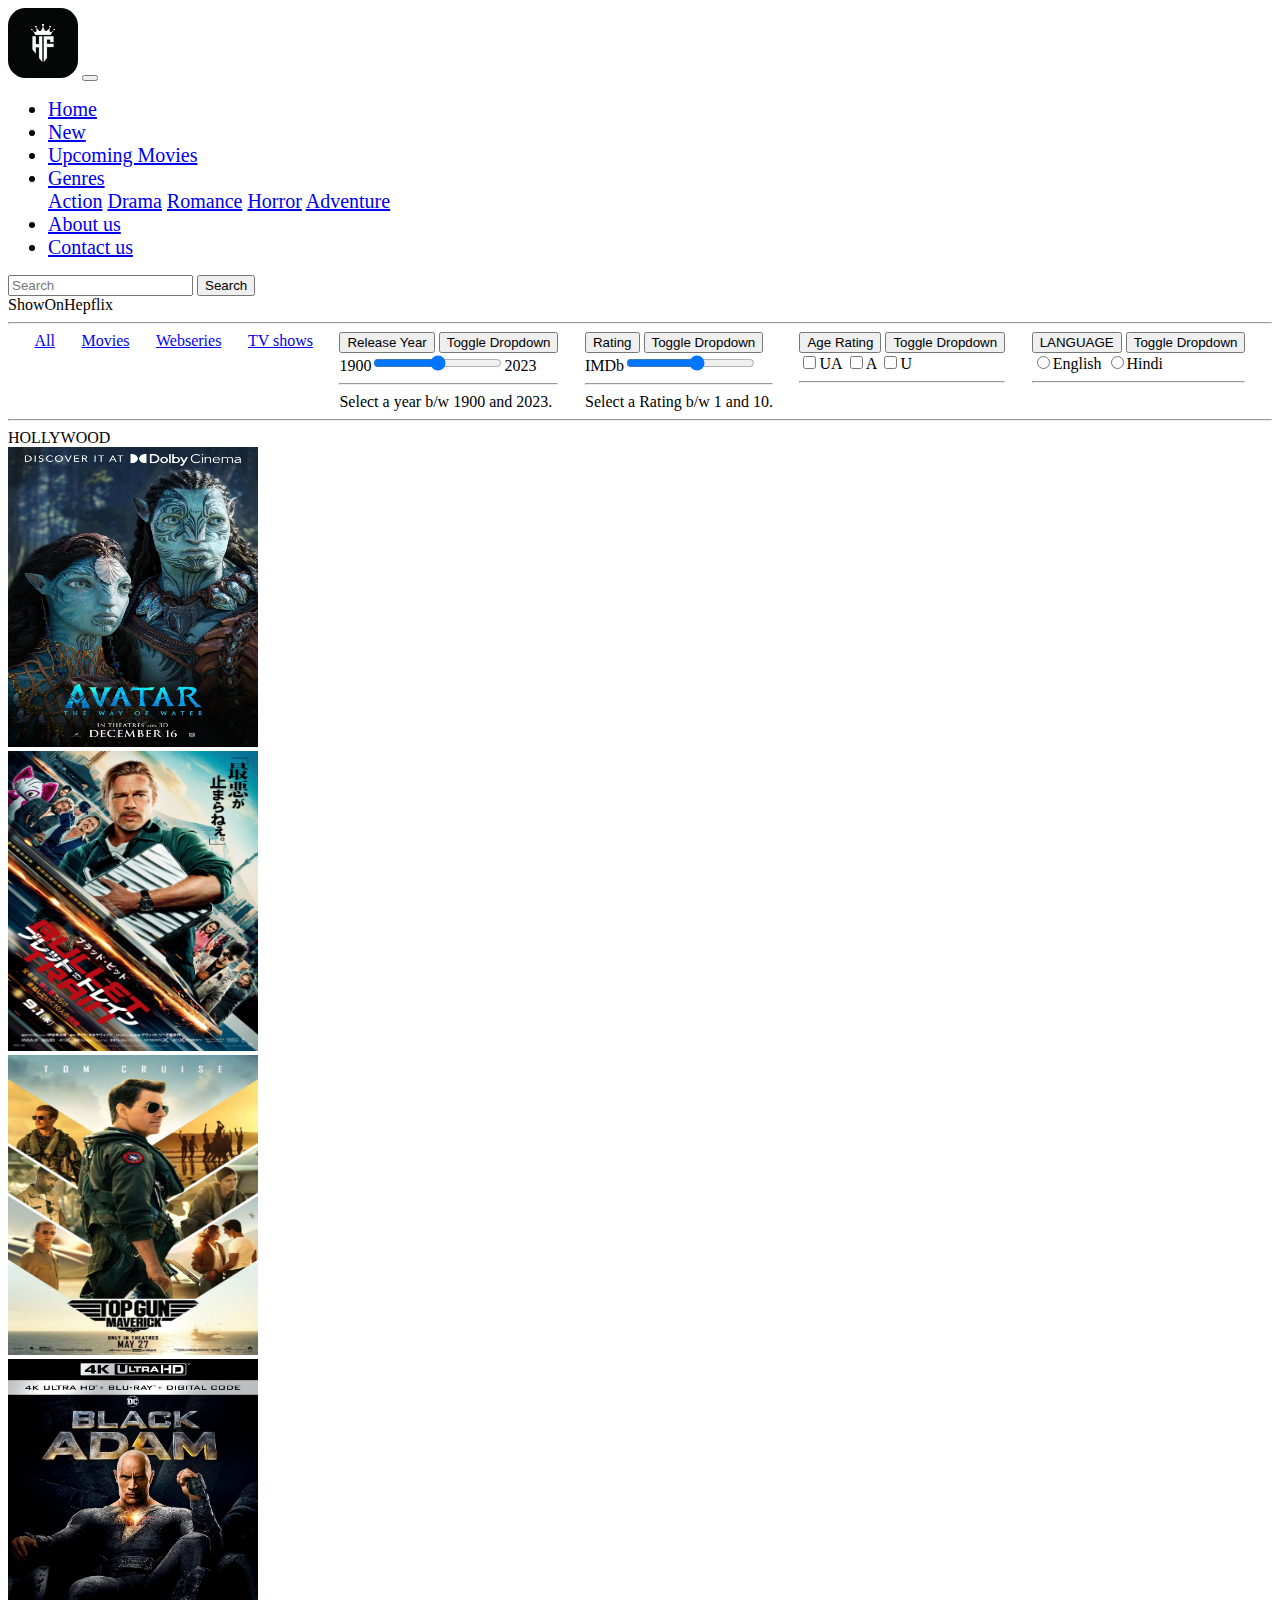
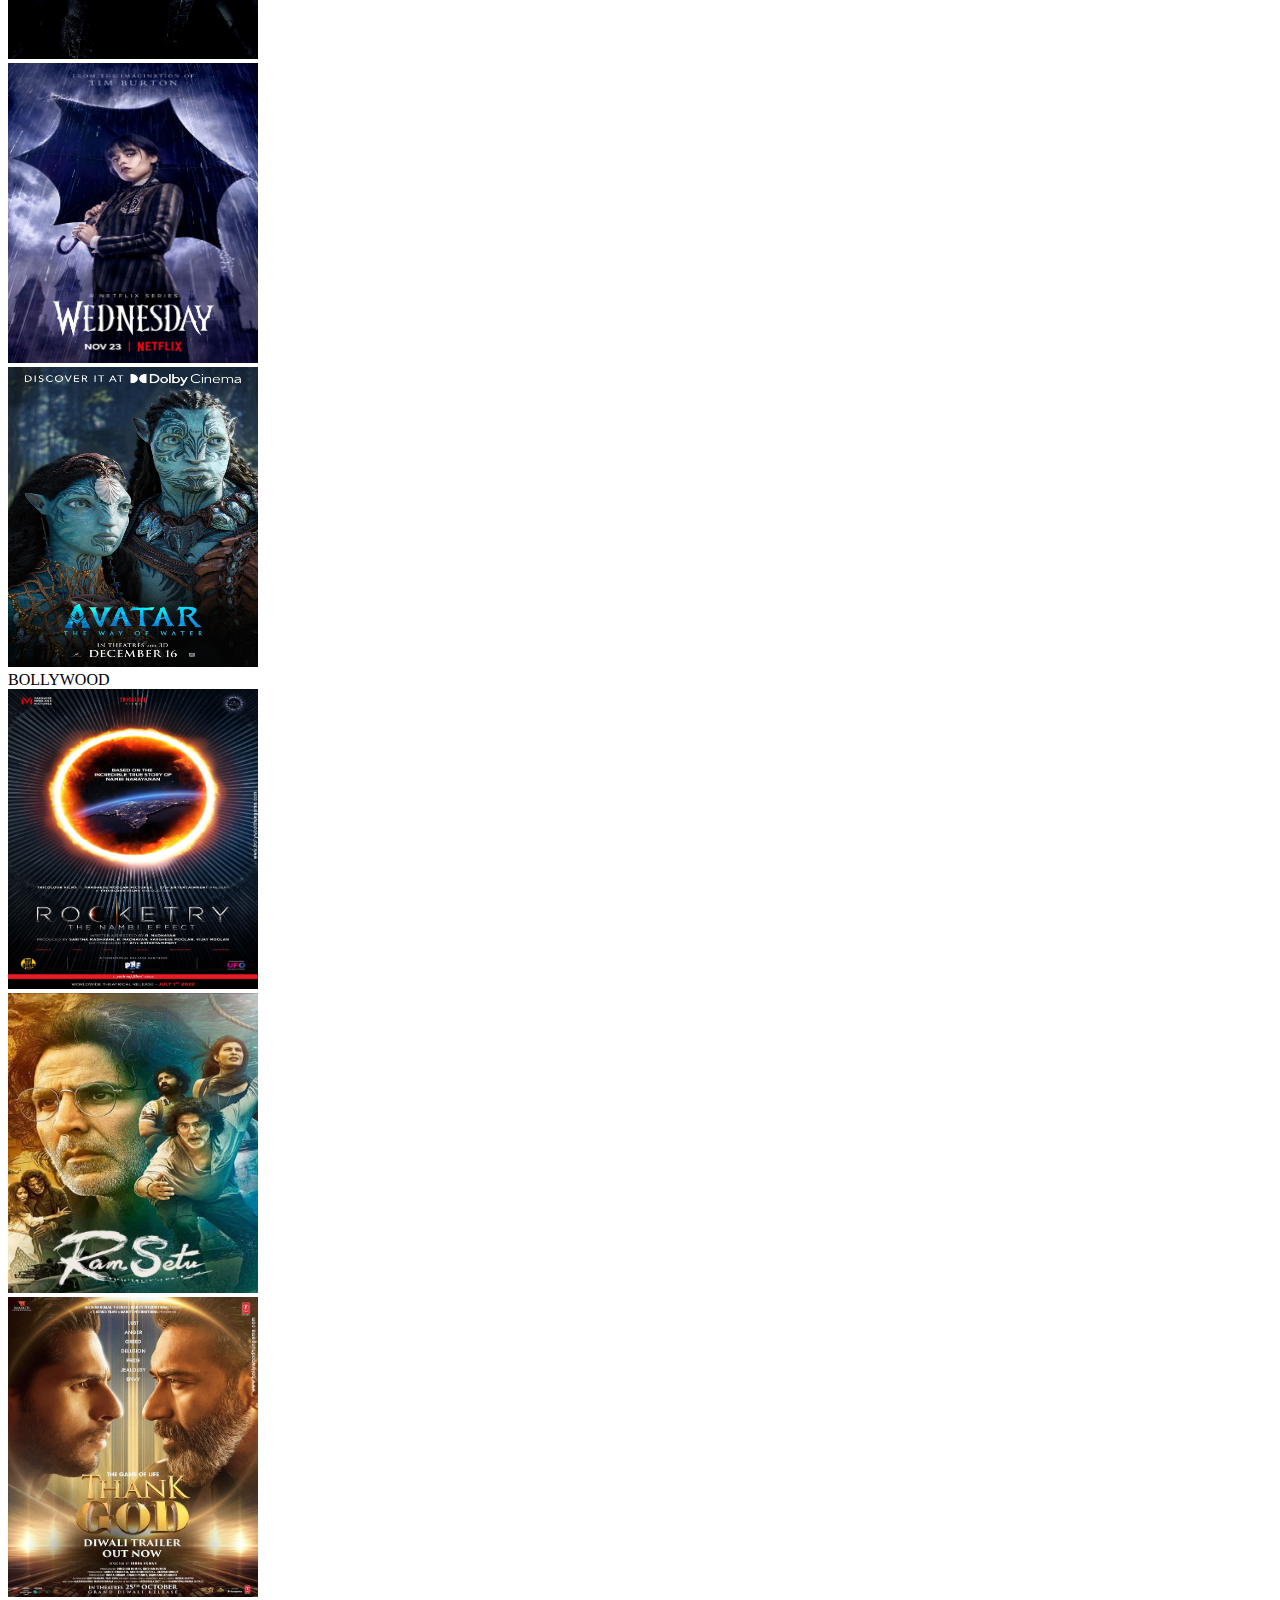
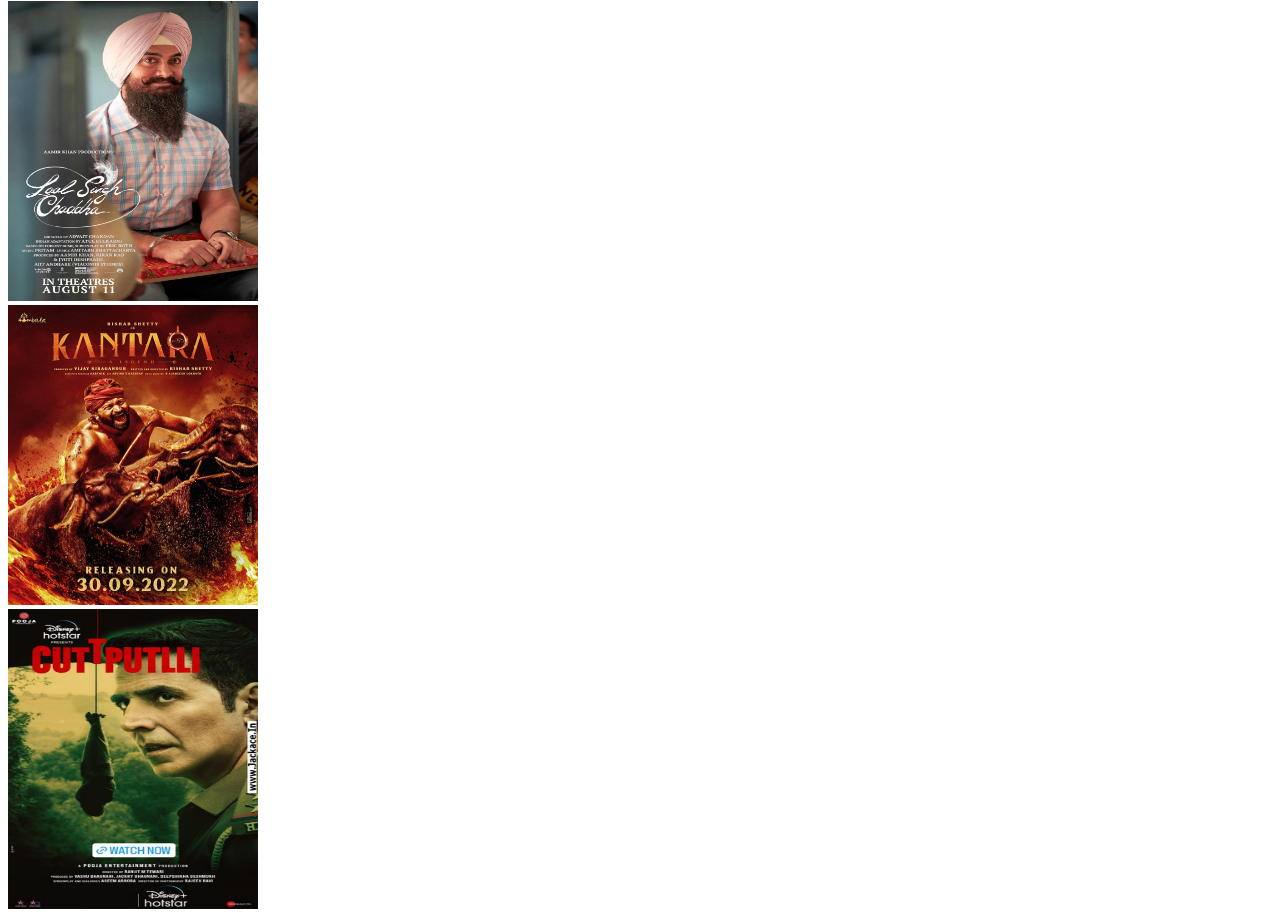
<file: webdevl/movies/index.html>
<!doctype html>
<html lang="en">

<head>

    <meta charset="utf-8">
    <meta name="viewport" content="width=device-width, initial-scale=1, shrink-to-fit=no">


    <link rel="stylesheet" href="https://cdn.jsdelivr.net/npm/bootstrap@4.1.3/dist/css/bootstrap.min.css"
        integrity="sha384-MCw98/SFnGE8fJT3GXwEOngsV7Zt27NXFoaoApmYm81iuXoPkFOJwJ8ERdknLPMO" crossorigin="anonymous">
    <link rel="stylesheet" href="style.css" />
    <title>ShowOnHeplix</title>
</head>

<body>
    <nav class="navbar sticky-top navbar-expand-lg navbar-light bg-info  nav2">
        <a class="navbar-brand " href="#"><img src="logo.jpg" class="logo" alt="image" style="height:70px;"></a>
        <button class="navbar-toggler" type="button" data-toggle="collapse" data-target="#navbarSupportedContent"
            aria-controls="navbarSupportedContent" aria-expanded="false" aria-label="Toggle navigation">
            <span class="navbar-toggler-icon"></span>
        </button>

        <div class="collapse navbar-collapse" id="navbarSupportedContent">
            <ul class="navbar-nav mr-auto">
                <li class="nav-item heading1">
                    <a class="nav-link  font-weight-bold " href="index.html">Home </a>
                </li>
                <li class="nav-item heading1">
                    <a class="nav-link  font-weight-bold " href="#">New </a>
                </li>
                <li class="nav-item heading1">
                    <a class="nav-link  font-weight-bold" href="#">Upcoming Movies</a>
                </li>
                <li class="nav-item dropdown heading1">
                    <a class="nav-link dropdown-toggle  font-weight-bold" href="#" id="navbarDropdown" role="button"
                        data-toggle="dropdown" aria-haspopup="true" aria-expanded="false">
                        Genres
                    </a>
                    <div class="dropdown-menu" aria-labelledby="navbarDropdown">
                        <a class="dropdown-item" href="#">Action</a>
                        <a class="dropdown-item" href="#">Drama</a>
                        <a class="dropdown-item" href="#">Romance</a>
                        <a class="dropdown-item" href="#">Horror</a>

                        <a class="dropdown-item" href="#">Adventure</a>
                    </div>
                </li>
                <li class="nav-item heading1">
                    <a class="nav-link  font-weight-bold " href="about.html">About us</a>
                </li>
                <li class="nav-item heading1">
                    <a class="nav-link  font-weight-bold " href="contact.html">Contact us</a>
                </li>

            </ul>
            <form class="form-inline my-1 my-lg-0 mx-sm-5">
                <input class="form-control mr-sm-2" type="search" placeholder="Search" aria-label="Search">
                <button class="btn btn-dark mr-sm-5
             my-2 my-sm-0" type="submit">Search</button>
            </form>
        </div>
    </nav>

    <div class="h1 display-2 font-weight-bold my-3">ShowOnHepflix</div>
    <HR class="bg-info shadow-lg ">
    <!-- <div class="h3 display-4 font-weight-light"><b>New Movies:-</b></div> -->
    <div class="container ">
        <div class="row">
            <div class="col-sm-11 jk ">

                <a href="#" class="text-dark h4 ">All</a>
                <a href="#" class="text-dark h4">Movies</a>
                <a href="#" class="text-dark h4">Webseries</a>
                <a href="#" class="text-dark h4">TV shows</a>
                <!-- Example split danger button -->
                <div class="btn-group">
                    <button type="button" class="btn btn-danger">Release Year</button>
                    <button type="button" class="btn btn-danger dropdown-toggle dropdown-toggle-split"
                        data-toggle="dropdown" aria-haspopup="true" aria-expanded="false">
                        <span class="sr-only">Toggle Dropdown</span>
                    </button>
                    <div class="dropdown-menu">
                        <div>1900<input type="range" min="1900" max="2023">2023</div>
                        <hr class="font-weight-bold bg-danger">
                        Select a year b/w 1900 and 2023.
                    </div>

                </div>
                <div class="btn-group">
                    <button type="button" class="btn btn-danger">Rating</button>
                    <button type="button" class="btn btn-danger dropdown-toggle dropdown-toggle-split"
                        data-toggle="dropdown" aria-haspopup="true" aria-expanded="false">
                        <span class="sr-only">Toggle Dropdown</span>
                    </button>
                    <div class="dropdown-menu">
                        IMDb<input type="range" min="1" max="10">
                        <hr class="font-weight-bold bg-danger">
                        Select a Rating b/w 1 and 10.
                    </div>
                </div>
                <div class="btn-group">
                    <button type="button" class="btn btn-danger">Age Rating</button>
                    <button type="button" class="btn btn-danger dropdown-toggle dropdown-toggle-split"
                        data-toggle="dropdown" aria-haspopup="true" aria-expanded="false">
                        <span class="sr-only">Toggle Dropdown</span>
                    </button>
                    <div class="dropdown-menu">
                        <input type="checkbox">UA
                        <input type="checkbox">A
                        <input type="checkbox">U
                        <hr class="font-weight-bold bg-danger">

                    </div>
                </div>
                <div class="btn-group">
                    <button type="button" class="btn btn-danger">LANGUAGE</button>
                    <button type="button" class="btn btn-danger dropdown-toggle dropdown-toggle-split"
                        data-toggle="dropdown" aria-haspopup="true" aria-expanded="false">
                        <span class="sr-only">Toggle Dropdown</span>
                    </button>
                    <div class="dropdown-menu">
                        <input type="radio">English
                        <input type="radio">Hindi

                        <hr class="font-weight-bold bg-danger">

                    </div>
                </div>
            </div>
        </div>
    </div>

    <HR class="bg-info shadow-lg ">
    <div id="hmovie">
        <div class="container-fluid">
            <div class="display-3 h2">HOLLYWOOD</div>
            <div class="row">

                <div class="col-sm-2">
                    <a href="#"><img src="image/avtar.jpg" style="width: 250px; height:300px;"></a>
                </div>
                <div class="col-sm-2">
                    <a href="#"><img src="image/bullet.jpg" style="width: 250px; height:300px;"></a>
                </div>
                <div class="col-sm-2">
                    <a href="#"><img src="image/topgun.jpg" style="width: 250px; height:300px;"></a>
                </div>
                <div class="col-sm-2">
                    <a href="#"><img src="image/blackadam.jpg" style="width: 250px; height:300px;"></a>
                </div>
                <div class="col-sm-2">
                    <a href="#"><img src="image/wednesday.jpg" style="width: 250px; height:300px;"></a>
                </div>
                <div class="col-sm-2">
                    <a href="#"><img src="image/avtar.jpg" style="width: 250px; height:300px;"></a>
                </div>
            </div>
            <div class="display-3 h2">BOLLYWOOD</div>
            <div class="row">

                <div class="col-sm-2">
                    <a href="#"><img src="image/Rocketry.jpg" style="width: 250px; height:300px;"></a>
                </div>
                <div class="col-sm-2">
                    <a href="#"><img src="image/Ramsetu.jpg" style="width: 250px; height:300px;"></a>
                </div>
                <div class="col-sm-2">
                    <a href="#"><img src="image/Thankgod.jpg" style="width: 250px; height:300px;"></a>
                </div>
                <div class="col-sm-2">
                    <a href="#"><img src="image/lal.jpg" style="width: 250px; height:300px;"></a>
                </div>
                <div class="col-sm-2">
                    <a href="#"><img src="image/Kantara-Movie-Poster.jpg" style="width: 250px; height:300px;"></a>
                </div>
                <div class="col-sm-2">
                    <a href="#"><img src="image/Cuttputlli.jpg" style="width: 250px; height:300px;"></a>
                </div>
            </div>

        </div>
    </div>










    <script src="https://code.jquery.com/jquery-3.3.1.slim.min.js"
        integrity="sha384-q8i/X+965DzO0rT7abK41JStQIAqVgRVzpbzo5smXKp4YfRvH+8abtTE1Pi6jizo"
        crossorigin="anonymous"></script>
    <script src="https://cdn.jsdelivr.net/npm/popper.js@1.14.3/dist/umd/popper.min.js"
        integrity="sha384-ZMP7rVo3mIykV+2+9J3UJ46jBk0WLaUAdn689aCwoqbBJiSnjAK/l8WvCWPIPm49"
        crossorigin="anonymous"></script>
    <script src="https://cdn.jsdelivr.net/npm/bootstrap@4.1.3/dist/js/bootstrap.min.js"
        integrity="sha384-ChfqqxuZUCnJSK3+MXmPNIyE6ZbWh2IMqE241rYiqJxyMiZ6OW/JmZQ5stwEULTy"
        crossorigin="anonymous"></script>
</body>

</html>
</file>
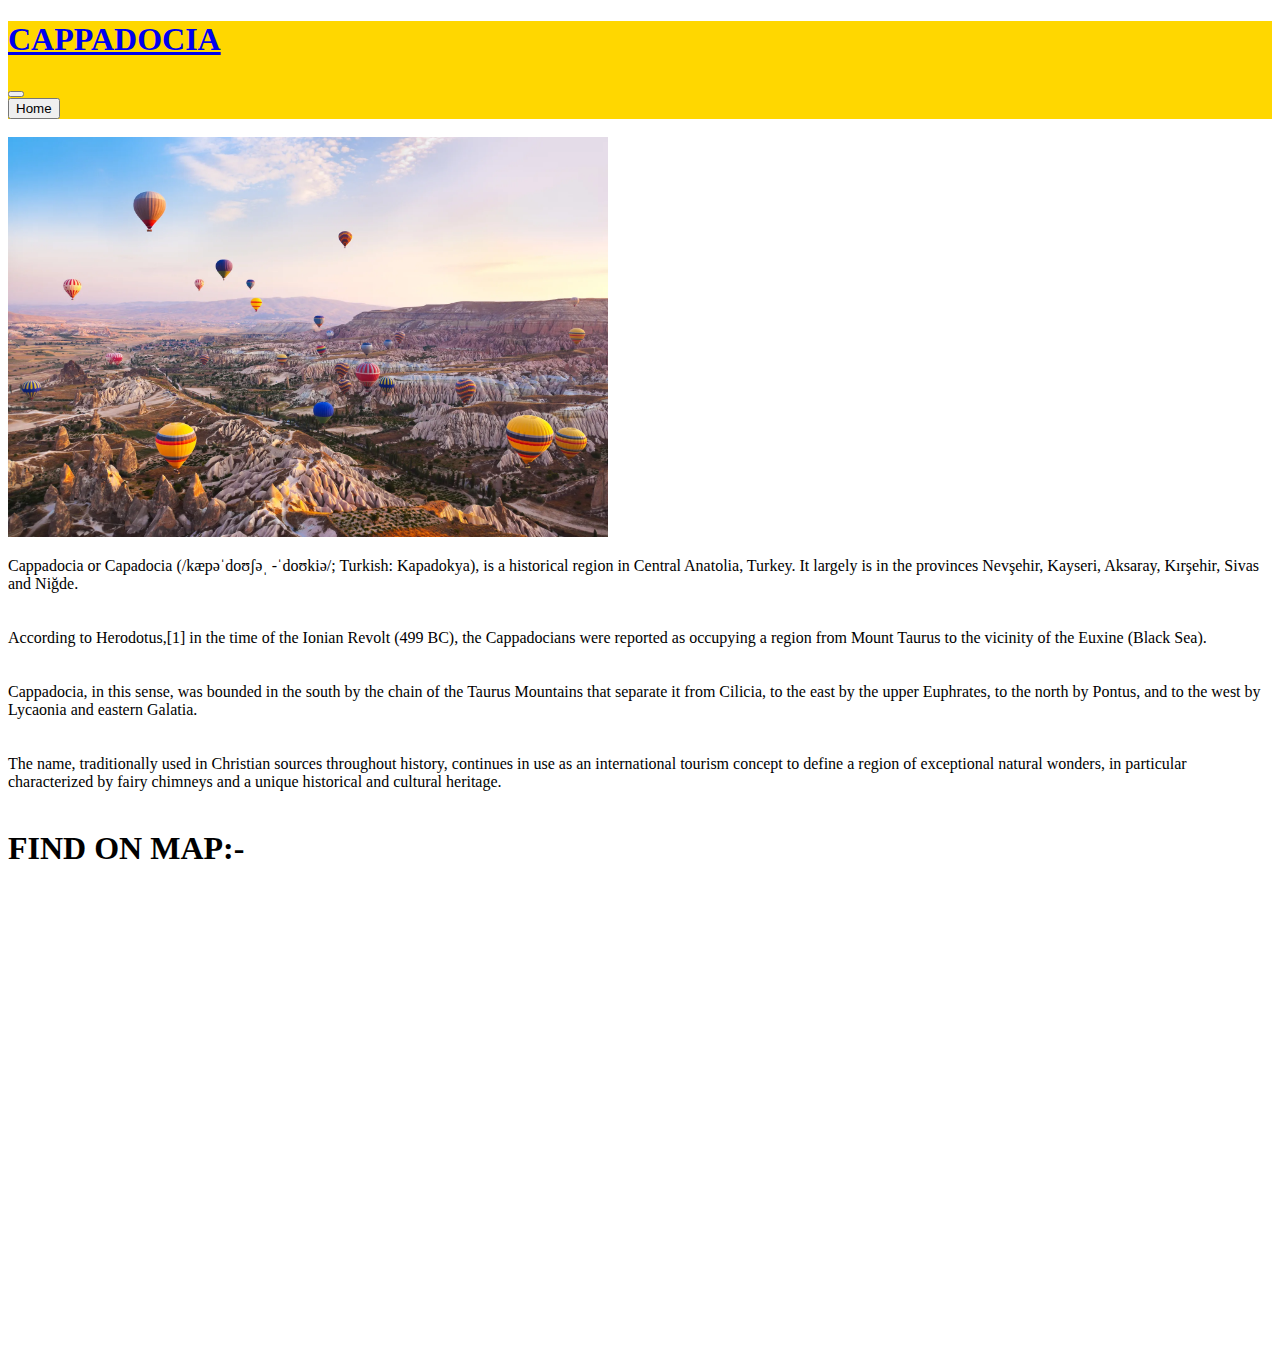
<file: webdevl/blog/Cappadocia.html>
<!doctype html>
<html lang="en">

<head>

  <meta charset="utf-8">
  <meta name="viewport" content="width=device-width, initial-scale=1, shrink-to-fit=no">


  <link rel="stylesheet" href="https://cdn.jsdelivr.net/npm/bootstrap@4.1.3/dist/css/bootstrap.min.css"
    integrity="sha384-MCw98/SFnGE8fJT3GXwEOngsV7Zt27NXFoaoApmYm81iuXoPkFOJwJ8ERdknLPMO" crossorigin="anonymous">

  <title>TravelAroundWorld</title>
</head>

<body>

  <nav class="navbar navbar-expand-lg  navbar-LIGHT" style="background-color:gold">
    <a class="navbar-brand" href="#">
      <h1>CAPPADOCIA</h1>
    </a>
    <button class="navbar-toggler" type="button" data-toggle="collapse" data-target="#navbarSupportedContent"
      aria-controls="navbarSupportedContent" aria-expanded="false" aria-label="Toggle navigation">
      <span class="navbar-toggler-icon"></span>
    </button>
    <form class="form-inline my-2 my-lg-0" action="mainblog.html">

      <button class="btn btn-outline-danger my-2 my-sm-0" type="submit">Home</button>
    </form>
  </nav><br>
  <div>
    <div class="bg-dark text-warning text-capitalize h5">
      <img src="Cappadocia-GettyImages-166186583.webp" class="rounded float-right" alt="..." style="width:600"
        height="400">
      <p>
        Cappadocia or Capadocia (/kæpəˈdoʊʃəˌ -ˈdoʊkiə/; Turkish: Kapadokya), is a historical region in Central
        Anatolia, Turkey. It largely is in the provinces Nevşehir, Kayseri, Aksaray, Kırşehir, Sivas and Niğde.<br><br><br>
        According to Herodotus,[1] in the time of the Ionian Revolt (499 BC), the Cappadocians were reported as
        occupying a region from Mount Taurus to the vicinity of the Euxine (Black Sea).<br><br> <br>Cappadocia, in this sense, was
        bounded in the south by the chain of the Taurus Mountains that separate it from Cilicia, to the east by the
        upper Euphrates, to the north by Pontus, and to the west by Lycaonia and eastern Galatia.<br><br><br>The name,
        traditionally used in Christian sources throughout history, continues in use as an international tourism concept
        to define a region of exceptional natural wonders, in particular characterized by fairy chimneys and a unique
        historical and cultural heritage.<br><br>
      </p>
    </div>
    <h1>FIND ON MAP:-</h1>
    <iframe
      src="https://www.google.com/maps/embed?pb=!1m18!1m12!1m3!1d6413263.389135481!2d30.58771331535944!3d38.291631862900566!2m3!1f0!2f0!3f0!3m2!1i1024!2i768!4f13.1!3m3!1m2!1s0x14d6025c679e1679%3A0xf9178b7341dc5e49!2sCappadocia%2C%20Turkey!5e0!3m2!1sen!2sin!4v1669274385914!5m2!1sen!2sin"
      width="600" height="450" style="border:0;" allowfullscreen="" loading="lazy" class="rounded float-right"
      referrerpolicy="no-referrer-when-downgrade"></iframe>
  </div>
  <script src="https://code.jquery.com/jquery-3.3.1.slim.min.js"
    integrity="sha384-q8i/X+965DzO0rT7abK41JStQIAqVgRVzpbzo5smXKp4YfRvH+8abtTE1Pi6jizo"
    crossorigin="anonymous"></script>
  <script src="https://cdn.jsdelivr.net/npm/popper.js@1.14.3/dist/umd/popper.min.js"
    integrity="sha384-ZMP7rVo3mIykV+2+9J3UJ46jBk0WLaUAdn689aCwoqbBJiSnjAK/l8WvCWPIPm49"
    crossorigin="anonymous"></script>
  <script src="https://cdn.jsdelivr.net/npm/bootstrap@4.1.3/dist/js/bootstrap.min.js"
    integrity="sha384-ChfqqxuZUCnJSK3+MXmPNIyE6ZbWh2IMqE241rYiqJxyMiZ6OW/JmZQ5stwEULTy"
    crossorigin="anonymous"></script>
</body>

</html>
</file>
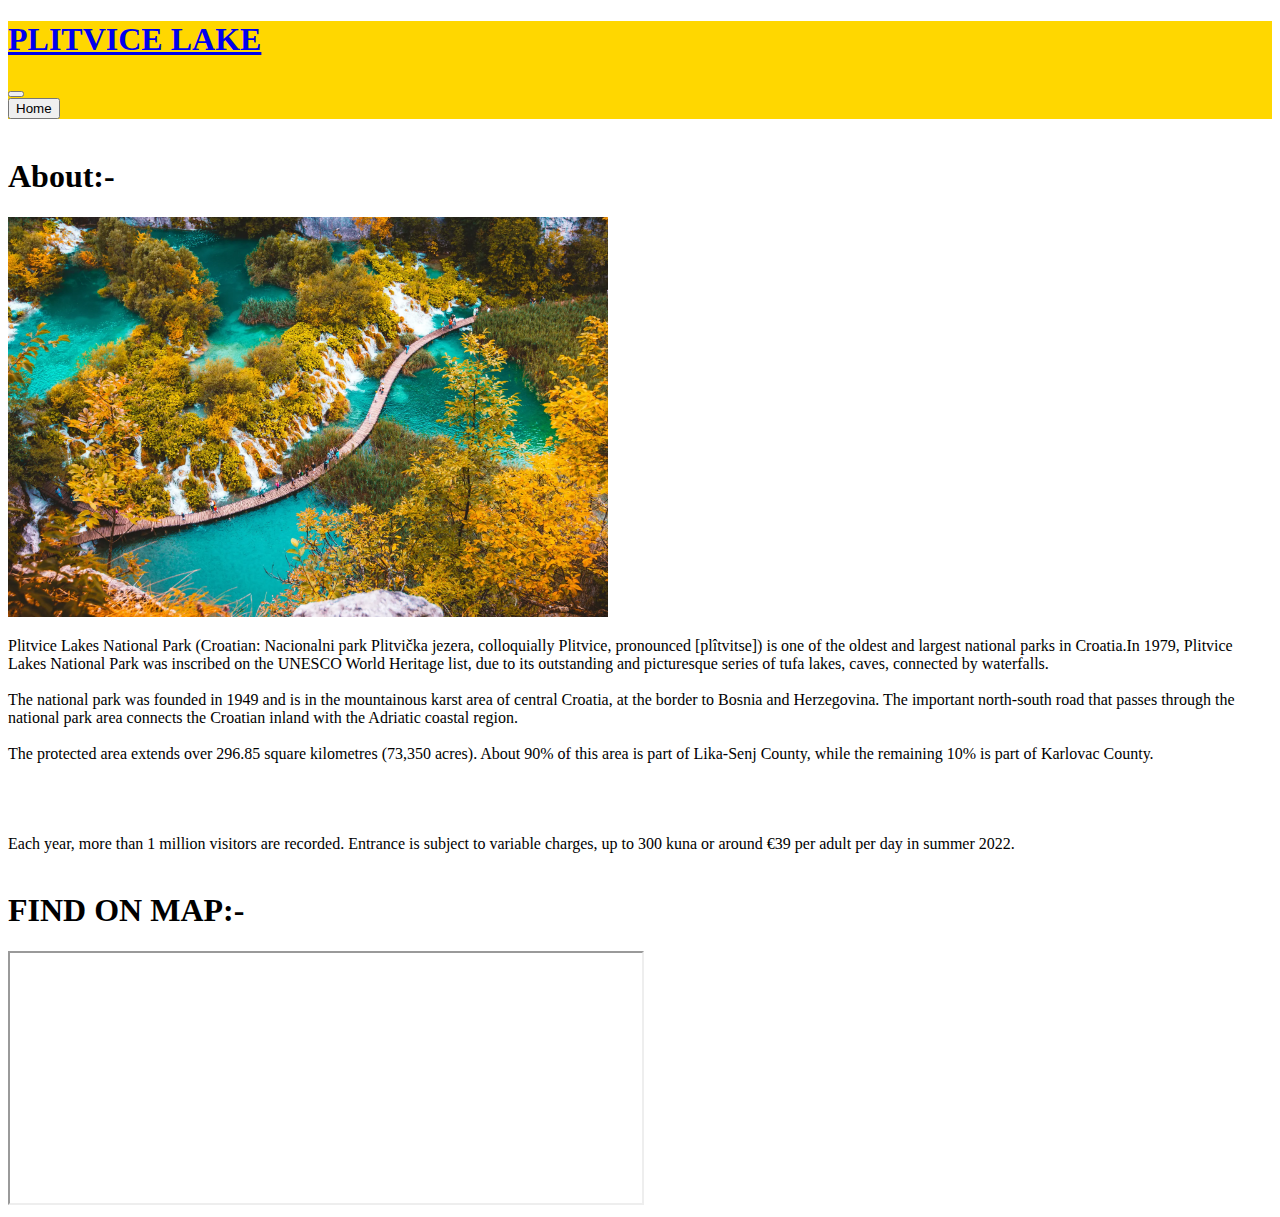
<file: webdevl/blog/Croatia.html>
<!doctype html>
<html lang="en">
  <head>
    
    <meta charset="utf-8">
    <meta name="viewport" content="width=device-width, initial-scale=1, shrink-to-fit=no">

    
    <link rel="stylesheet" href="https://cdn.jsdelivr.net/npm/bootstrap@4.1.3/dist/css/bootstrap.min.css" integrity="sha384-MCw98/SFnGE8fJT3GXwEOngsV7Zt27NXFoaoApmYm81iuXoPkFOJwJ8ERdknLPMO" crossorigin="anonymous">

    <title>TravelAroundWorld</title>
  </head>
  <body>
    
    <nav class="navbar navbar-expand-lg  navbar-LIGHT" style="background-color:gold">
        <a class="navbar-brand" href="#">
           <h1>PLITVICE LAKE</h1> 
        </a>
        <button class="navbar-toggler" type="button" data-toggle="collapse" data-target="#navbarSupportedContent" aria-controls="navbarSupportedContent" aria-expanded="false" aria-label="Toggle navigation">
          <span class="navbar-toggler-icon"></span>
        </button>
        <form class="form-inline my-2 my-lg-0" action="mainblog.html">
          
            <button class="btn btn-outline-danger my-2 my-sm-0" type="submit">Home</button>
          </form> 
      </nav><br>
      <h1>About:-</h1>
      <div>
        <div class="bg-dark text-warning text-capitalize h5">
        <img src="Plitvice-Lakes-Croatia-GettyImages-1080935866.webp" class="rounded float-right" alt="..." width="600" height="400">
        
        <p>
            Plitvice Lakes National Park (Croatian: Nacionalni park Plitvička jezera, colloquially Plitvice, pronounced [plîtvitse]) is one of the oldest and largest national parks in Croatia.In 1979, Plitvice Lakes National Park was inscribed on the UNESCO World Heritage list, due to its outstanding and picturesque series of tufa lakes, caves, connected by waterfalls.<br><br>

The national park was founded in 1949 and is in the mountainous karst area of central Croatia, at the border to Bosnia and Herzegovina. The important north-south road that passes through the national park area connects the Croatian inland with the Adriatic coastal region.<br>
<br>
The protected area extends over 296.85 square kilometres (73,350 acres). About 90% of this area is part of Lika-Senj County, while the remaining 10% is part of Karlovac County.<br><br><br><br>
<br>
Each year, more than 1 million visitors are recorded. Entrance is subject to variable charges, up to 300 kuna or around €39 per adult per day in summer 2022.<br><br>
      </p>  
      </div>
    
    <h1>FIND ON MAP:-</h1>
    <iframe src="https://www.google.com/maps/embed?pb=!1m16!1m12!1m3!1d362288.79045328463!2d15.35810132492662!3d44.81379867048672!2m3!1f0!2f0!3f0!3m2!1i1024!2i768!4f13.1!2m1!1sPLITVICE%20LAKE!5e0!3m2!1sen!2sin!4v1669273941990!5m2!1sen!2sin" style="width: 50%" height="250" style="border:0;" class="rounded float-right" allowfullscreen="" loading="lazy" referrerpolicy="no-referrer-when-downgrade"></iframe></div>
    
    <script src="https://code.jquery.com/jquery-3.3.1.slim.min.js" integrity="sha384-q8i/X+965DzO0rT7abK41JStQIAqVgRVzpbzo5smXKp4YfRvH+8abtTE1Pi6jizo" crossorigin="anonymous"></script>
    <script src="https://cdn.jsdelivr.net/npm/popper.js@1.14.3/dist/umd/popper.min.js" integrity="sha384-ZMP7rVo3mIykV+2+9J3UJ46jBk0WLaUAdn689aCwoqbBJiSnjAK/l8WvCWPIPm49" crossorigin="anonymous"></script>
    <script src="https://cdn.jsdelivr.net/npm/bootstrap@4.1.3/dist/js/bootstrap.min.js" integrity="sha384-ChfqqxuZUCnJSK3+MXmPNIyE6ZbWh2IMqE241rYiqJxyMiZ6OW/JmZQ5stwEULTy" crossorigin="anonymous"></script>
</body>
</html>
</file>
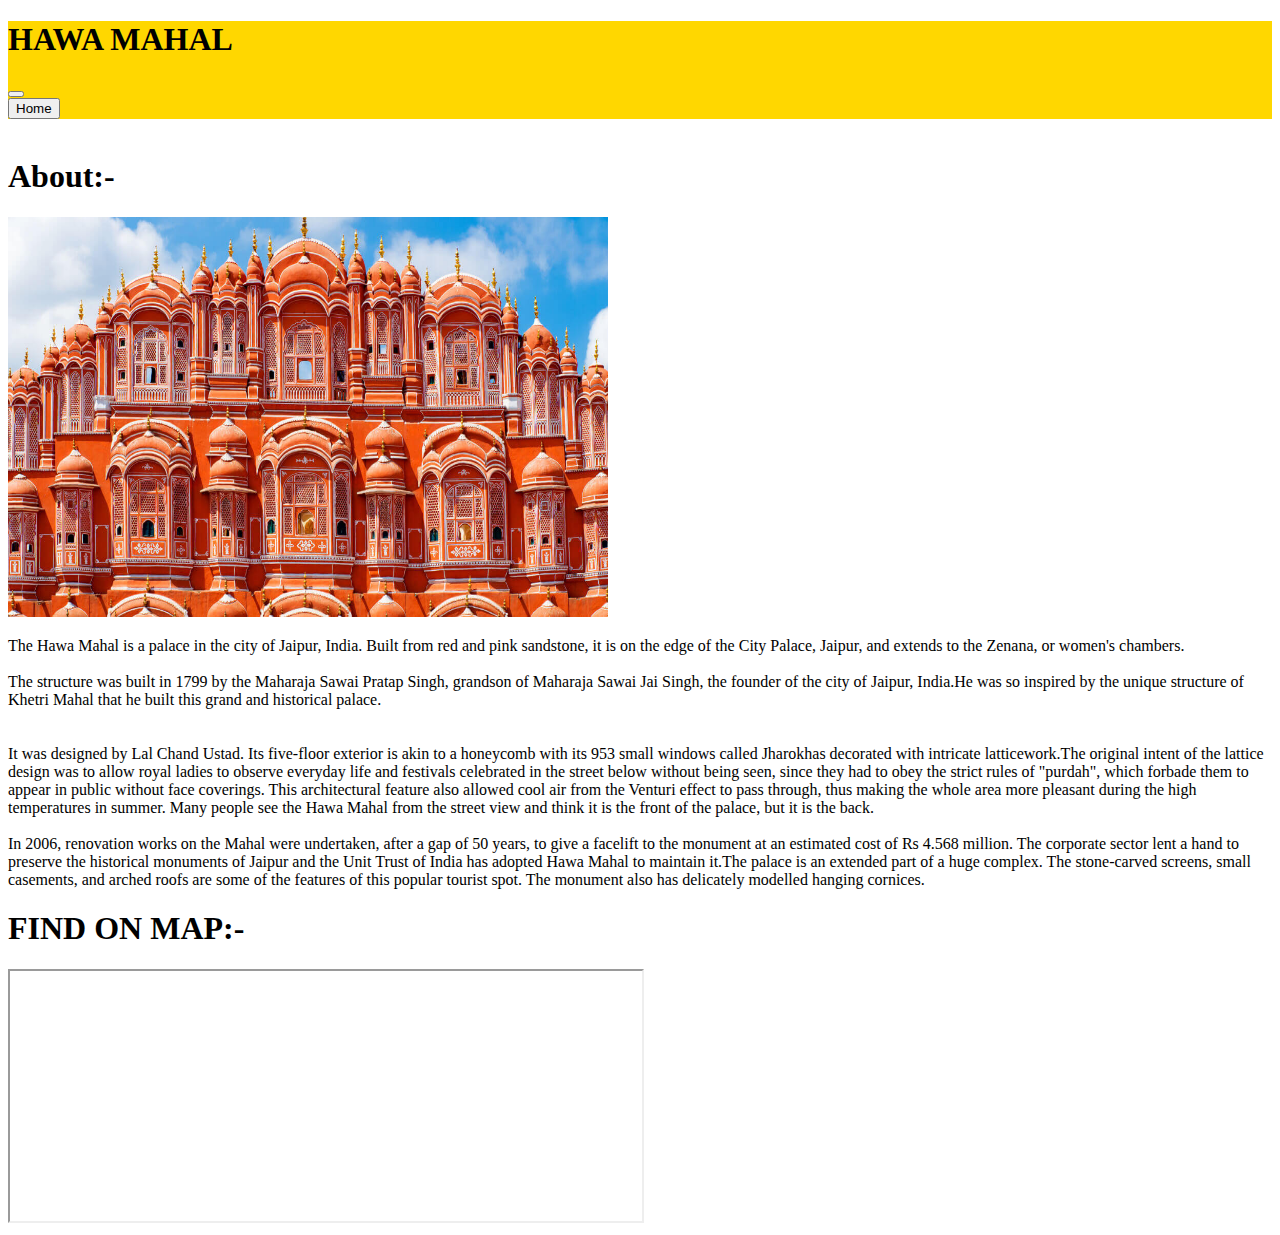
<file: webdevl/blog/hawamahal.html>
<!doctype html>
<html lang="en">
  <head>
    
    <meta charset="utf-8">
    <meta name="viewport" content="width=device-width, initial-scale=1, shrink-to-fit=no">

    
    <link rel="stylesheet" href="https://cdn.jsdelivr.net/npm/bootstrap@4.1.3/dist/css/bootstrap.min.css" integrity="sha384-MCw98/SFnGE8fJT3GXwEOngsV7Zt27NXFoaoApmYm81iuXoPkFOJwJ8ERdknLPMO" crossorigin="anonymous">

    <title>TravelAroundWorld</title>
  </head>
  <body>
    
    <nav class="navbar navbar-expand-lg  navbar-LIGHT" style="background-color:gold">
        <a class="navbar-brand">
           <h1>HAWA MAHAL</h1> 
        </a>
        <button class="navbar-toggler" type="button" data-toggle="collapse" data-target="#navbarSupportedContent" aria-controls="navbarSupportedContent" aria-expanded="false" aria-label="Toggle navigation">
          <span class="navbar-toggler-icon"></span>
        </button>
       
        <form class="form-inline my-2 my-lg-0" action="mainblog.html">
          
          <button class="btn btn-outline-danger my-2 my-sm-0" type="submit">Home</button>
        </form>
        </nav><br>
        <h1>About:-</h1>
        <div>
      <div class="bg-dark text-warning text-capitalize h5">
        <img src="Hawa-Mahal-Rajasthan.jpg" class="rounded float-right" alt="..." width="600" height="400">
        <p >The Hawa Mahal is a palace in the city of Jaipur, India. Built from red and pink sandstone, it is on the edge of the City Palace, Jaipur, and extends to the Zenana, or women's chambers.
       <br><br>
        The structure was built in 1799 by the Maharaja Sawai Pratap Singh, grandson of Maharaja Sawai Jai Singh, the founder of the city of Jaipur, India.He was so inspired by the unique structure of Khetri Mahal that he built this grand and historical palace.<br>
        <br><br>
        It was designed by Lal Chand Ustad. Its five-floor exterior is akin to a honeycomb with its 953 small windows called Jharokhas decorated with intricate latticework.The original intent of the lattice design was to allow royal ladies to observe everyday life and festivals celebrated in the street below without being seen, since they had to obey the strict rules of "purdah", which forbade them to appear in public without face coverings. This architectural feature also allowed cool air from the Venturi effect to pass through, thus making the whole area more pleasant during the high temperatures in summer. Many people see the Hawa Mahal from the street view and think it is the front of the palace, but it is the back.<br>
        <br>
        In 2006, renovation works on the Mahal were undertaken, after a gap of 50 years, to give a facelift to the monument at an estimated cost of Rs 4.568  million. The corporate sector lent a hand to preserve the historical monuments of Jaipur and the Unit Trust of India has adopted Hawa Mahal to maintain it.The palace is an extended part of a huge complex. The stone-carved screens, small casements, and arched roofs are some of the features of this popular tourist spot. The monument also has delicately modelled hanging cornices.
      </p>  </div>
    <h1>FIND ON MAP:-</h1>
    <iframe src="https://www.google.com/maps/embed?pb=!1m18!1m12!1m3!1d14229.422778028835!2d75.81801049035889!3d26.92393603128456!2m3!1f0!2f0!3f0!3m2!1i1024!2i768!4f13.1!3m3!1m2!1s0x396db14b1bd30ba5%3A0x860e5d531eccb20c!2sHawa%20Mahal!5e0!3m2!1sen!2sin!4v1669274271802!5m2!1sen!2sin" style="width:50%" height="250" style="border:0;" class="rounded float-right"  loading="lazy" referrerpolicy="no-referrer-when-downgrade"></iframe>
    
    </div><script src="https://code.jquery.com/jquery-3.3.1.slim.min.js" integrity="sha384-q8i/X+965DzO0rT7abK41JStQIAqVgRVzpbzo5smXKp4YfRvH+8abtTE1Pi6jizo" crossorigin="anonymous"></script>
    <script src="https://cdn.jsdelivr.net/npm/popper.js@1.14.3/dist/umd/popper.min.js" integrity="sha384-ZMP7rVo3mIykV+2+9J3UJ46jBk0WLaUAdn689aCwoqbBJiSnjAK/l8WvCWPIPm49" crossorigin="anonymous"></script>
    <script src="https://cdn.jsdelivr.net/npm/bootstrap@4.1.3/dist/js/bootstrap.min.js" integrity="sha384-ChfqqxuZUCnJSK3+MXmPNIyE6ZbWh2IMqE241rYiqJxyMiZ6OW/JmZQ5stwEULTy" crossorigin="anonymous"></script>
</body>
</html>
</file>
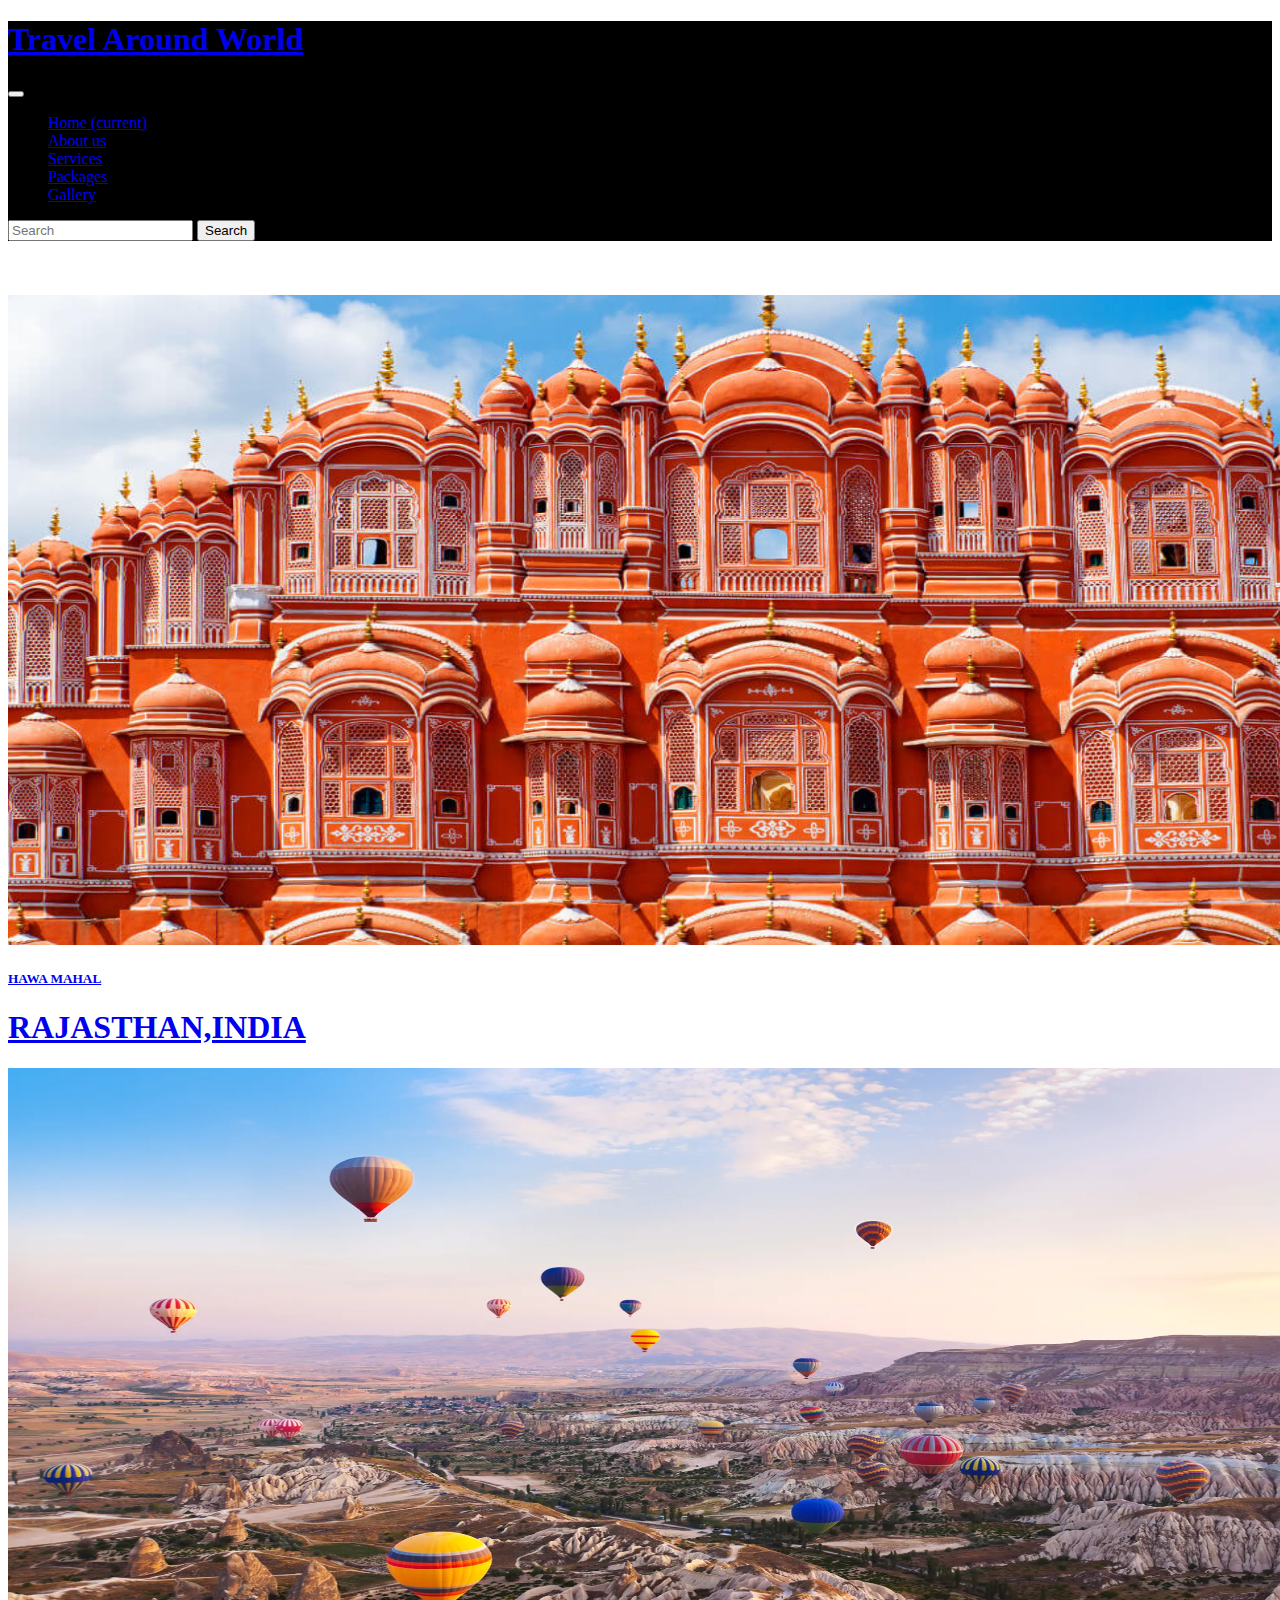
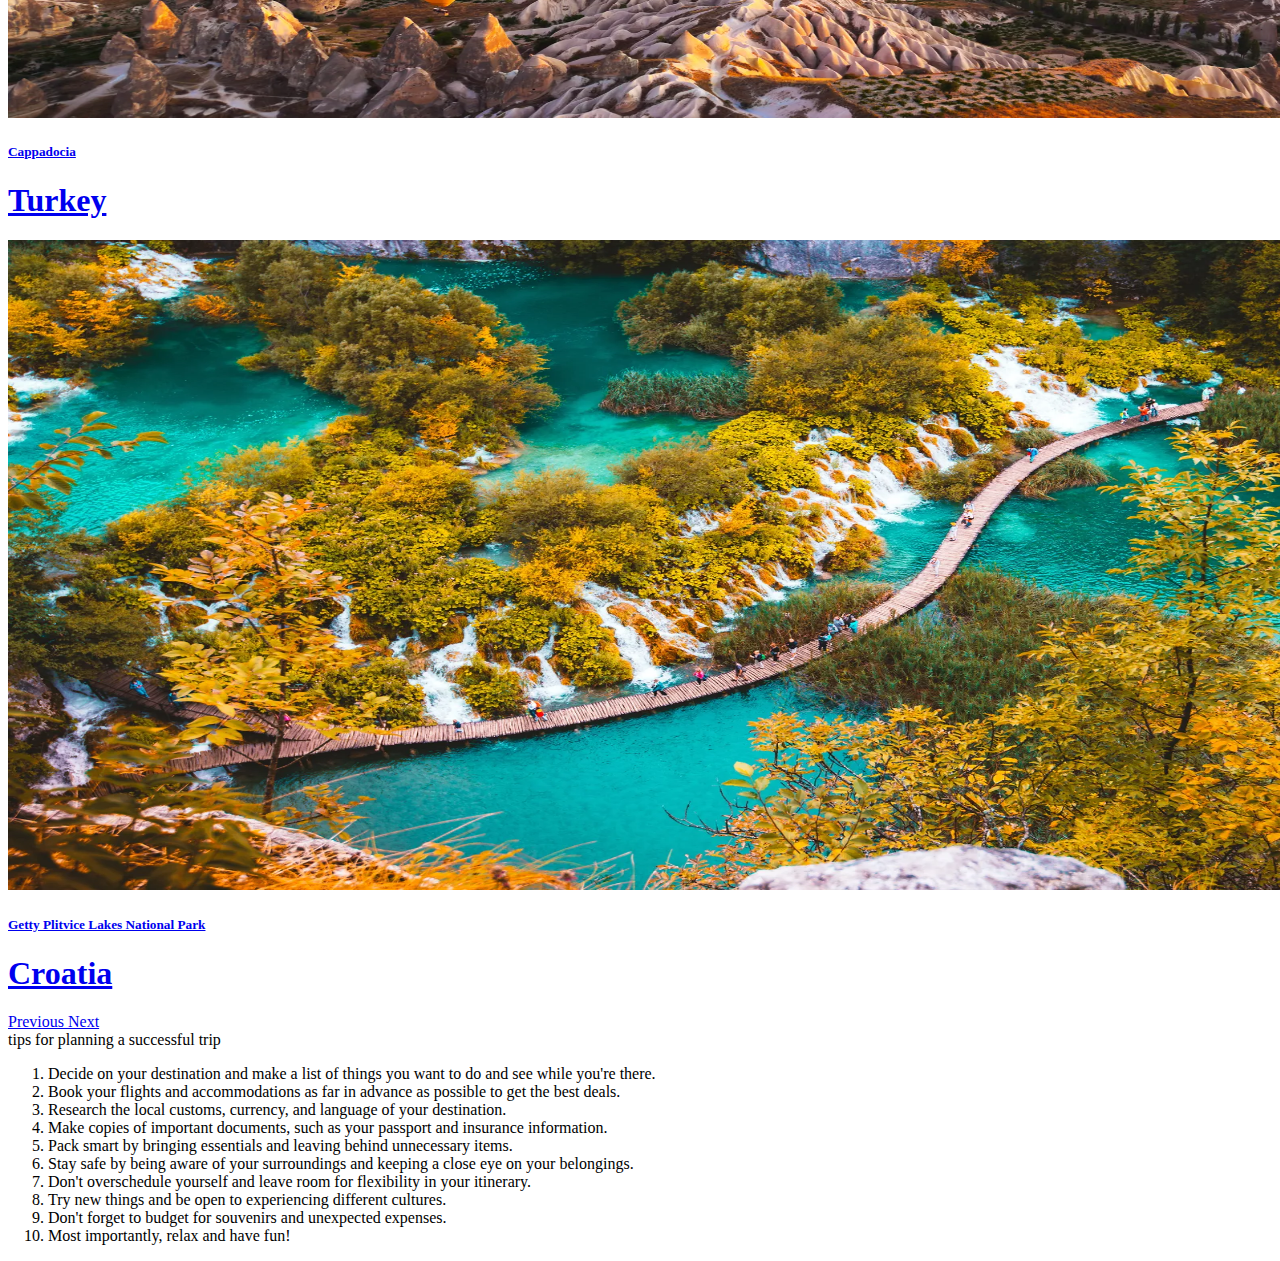
<file: webdevl/blog/mainblog.html>
<!doctype html>
<html lang="en">

<head>
    <meta charset="utf-8">
  <meta name="viewport" content="width=device-width, initial-scale=1, shrink-to-fit=no">

 
  <link rel="stylesheet" href="https://cdn.jsdelivr.net/npm/bootstrap@4.1.3/dist/css/bootstrap.min.css"
    integrity="sha384-MCw98/SFnGE8fJT3GXwEOngsV7Zt27NXFoaoApmYm81iuXoPkFOJwJ8ERdknLPMO" crossorigin="anonymous">

  <title>TravelAroundWorld</title>
</head>

<body>
 
  <nav class="navbar navbar-expand-lg  navbar-dark" style="background-color:black">
    <a class="navbar-brand" href="#">
      <h1>Travel Around World</h1>
    </a>
    <button class="navbar-toggler" type="button" data-toggle="collapse" data-target="#navbarSupportedContent"
      aria-controls="navbarSupportedContent" aria-expanded="false" aria-label="Toggle navigation">
      <span class="navbar-toggler-icon"></span>
    </button>

    <div class="collapse navbar-collapse" id="navbarSupportedContent">
      <ul class="navbar-nav mr-auto">
        <li class="nav-item active">
          <a class="nav-link" href="mainblog.html">Home <span class="sr-only">(current)</span></a>
        </li>
        <li class="nav-item">
          <a class="nav-link" href="about.html">About us</a>
        </li>
        <li class="nav-item">
          <a class="nav-link" href="services.html">Services</a>
        </li>
        <li class="nav-item">
          <a class="nav-link" href="pacage.html">Packages</a>
        </li>
        <li class="nav-item">
          <a class="nav-link" href="gallery.html">Gallery</a>
        </li>

        <!-- search -->
      </ul>
      <form class="form-inline my-2 my-lg-0">
        <input class="form-control mr-sm-2" type="search" placeholder="Search" aria-label="Search">
        <button class="btn btn-outline-danger my-2 my-sm-0" type="submit">Search</button>
      </form>
    </div>
  </nav>
  <!--carosuel-->
  <div id="carouselExampleIndicators" class="carousel slide" data-ride="carousel">
    <div class="carousel-indicators">
      <li data-target="#carouselExampleIndicators" data-slide-to="0" class="active"></li>
      <li data-target="#carouselExampleIndicators" data-slide-to="1"></li>
      <li data-target="#carouselExampleIndicators" data-slide-to="2"></li>
    </div>
    <div class="carousel-inner">
      <div class="carousel-item active">
        <a href="hawamahal.html" target="_blank">
          <img class="d-block" src="Hawa-Mahal-Rajasthan.jpg" alt="First slide" width="1540" height="650">
          <span class="carousel-caption d-md-block">
            <h5 class="bg-white text-dark">HAWA MAHAL</h5>
            <h1 class="bg-dark text-warning">RAJASTHAN,INDIA</h1>
          </span></a>
      </div>
      <div class="carousel-item">
        <a href="Cappadocia.html" target="_blank">
          <img class="d-block" src="Cappadocia-GettyImages-166186583.webp" alt="Second slide" width="1540" height="650">
          <span class="carousel-caption d-md-block">
            <h5 class="bg-white text-dark">Cappadocia</h5>
            <h1 class="bg-dark text-warning">Turkey</h1>
          </span>
      </div>
      <div class="carousel-item">
        <a href="Croatia.html" target="_blank">
          <img class="d-block" src="Plitvice-Lakes-Croatia-GettyImages-1080935866.webp" alt="Third slide" width="1540"
            height="650">
          <span class="carousel-caption d-md-block">
            <h5 class="bg-white text-dark">Getty Plitvice Lakes National Park</h5>
            <h1 class="bg-dark text-warning">Croatia</h1>
          </span></a>
      </div>
    </div>
    <a class="carousel-control-prev bg-dark" href="#carouselExampleIndicators" role="button" data-slide="prev">
      <span class="carousel-control-prev-icon" aria-hidden="true"></span>
      <span class="sr-only">Previous</span>
    </a>
    <a class="carousel-control-next bg-dark" href="#carouselExampleIndicators" role="button" data-slide="next">
      <span class="carousel-control-next-icon" aria-hidden="true"></span>
      <span class="sr-only">Next</span>
    </a>
  </div>
<div class="container">
  <div class=" display-4 font-weight-bold text-center mt-5 text-uppercase">tips for planning a successful trip</div>
  <ol class="h4 mt-4">
    <li>
      Decide on your destination and make a list of things you want to do and see while you're there.
    </li>
    <li>Book your flights and accommodations as far in advance as possible to get the best deals.</li>
    <li>Research the local customs, currency, and language of your destination.</li>
    <li>Make copies of important documents, such as your passport and insurance information.</li>
    <li>Pack smart by bringing essentials and leaving behind unnecessary items.</li>
    <li>Stay safe by being aware of your surroundings and keeping a close eye on your belongings.</li>
    <li>Don't overschedule yourself and leave room for flexibility in your itinerary.</li>
    <li>Try new things and be open to experiencing different cultures.</li>
    <li>Don't forget to budget for souvenirs and unexpected expenses.</li>
    <li>Most importantly, relax and have fun!</li>
  </ol>
</div>

  
  <script src="https://code.jquery.com/jquery-3.3.1.slim.min.js"
    integrity="sha384-q8i/X+965DzO0rT7abK41JStQIAqVgRVzpbzo5smXKp4YfRvH+8abtTE1Pi6jizo"
    crossorigin="anonymous"></script>
  <script src="https://cdn.jsdelivr.net/npm/popper.js@1.14.3/dist/umd/popper.min.js"
    integrity="sha384-ZMP7rVo3mIykV+2+9J3UJ46jBk0WLaUAdn689aCwoqbBJiSnjAK/l8WvCWPIPm49"
    crossorigin="anonymous"></script>
  <script src="https://cdn.jsdelivr.net/npm/bootstrap@4.1.3/dist/js/bootstrap.min.js"
    integrity="sha384-ChfqqxuZUCnJSK3+MXmPNIyE6ZbWh2IMqE241rYiqJxyMiZ6OW/JmZQ5stwEULTy"
    crossorigin="anonymous"></script>
</body>

</html>
</file>
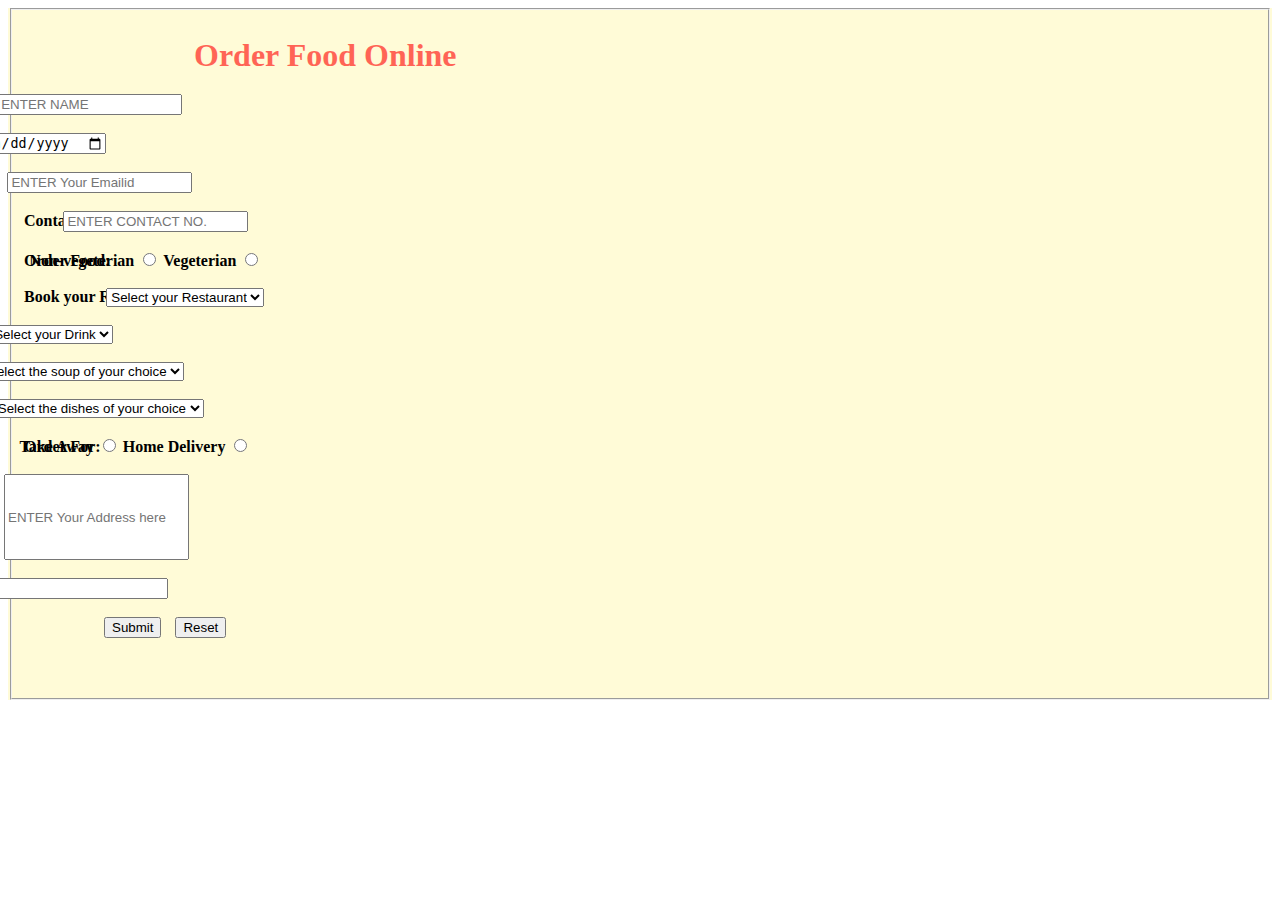
<file: webdevl/form/form.html>
<!DOCTYPE html>
<html lang="en">

<head>
    <meta charset="UTF-8">
    <meta http-equiv="X-UA-Compatible" content="IE=edge">
    <meta name="viewport" content="width=device-width, initial-scale=1.0">
    <title>Document</title>
    <link rel="stylesheet" href="style.css" />
    <link rel="stylesheet" href="https://cdn.jsdelivr.net/npm/bootstrap@4.1.3/dist/css/bootstrap.min.css"
        integrity="sha384-MCw98/SFnGE8fJT3GXwEOngsV7Zt27NXFoaoApmYm81iuXoPkFOJwJ8ERdknLPMO" crossorigin="anonymous">
</head>

<body>

    <form>
        
        <fieldset>
            
            <div class="container">
                <h1 style="color:red; margin-left:170px;margin-bottom:20px;opacity: 0.6;">Order Food Online</h1>
                <span class="row">
                    <span class="col-sm-3">
                        <label for="fname" class="lef"><b>NAME:</b></label>
                    </span>
                    <!-- <span class="col-7"> -->
                    <span class="rig">
                        <input type="text" id="fname" REQUIRED placeholder="ENTER NAME">
                    </span>
                    <!-- </span> -->
                    <BR>
                </span>
                <BR>
                <span class="row">
                    <span class="col-sm-3">
                        <label for="dob"><b>Date:</b></label>
                    </span>

                    <span class="rig">
                        <input type="date" id="dob" REQUIRED placeholder="Date:">
                    </span>
                    <BR>
                </span>
                <BR>
                <span class="row">
                    <span class="col-sm-3">
                        <label for="EID" class="lef"><b>email ID:</b></label>
                    </span>
                    <span class="rig"><input type="email" id="EID" placeholder="ENTER Your Emailid"></span>
                    <BR>
                </span>
                <BR>
                <span class="row">
                    <span class="col-sm-3">
                        <label for="MOBILE" class="lef"><b>Contact Number:</b></label>
                    </span>
                    <span class="rig"><input type="tel" id="MOBILE" placeholder="ENTER CONTACT NO."
                            maxlength="10"></span>
                    <BR>
                </span>
                <BR>
                <span class="row">
                    <span class="col-sm-3">
                        <label for="food"><b>Order Food:</b></label></span>

                    <span class="rig"> <b>Non-vegeterian</b> <input type="radio" id="food">
                        <b>Vegeterian</b> <input type="radio" id="food"></span>
                    <BR>
                </span>
                <BR>
                <span class="row">
                    <span class="col-sm-3">
                        <label for="gen" class="lef"><b>Book your Restaurants:</b></label>
                    </span>
                    <span class="rig"><select id="gen">
                            <option>Select your Restaurant</option>
                        </select>
                    </span>
                    <BR>
                </span>
                <BR>
                <span class="row">
                    <span class="col-sm-3">
                        <label for="gen" class="lef"><b>Drink:</b></label>
                    </span>
                    <span class="rig"><select id="gen">
                            <option>Select your Drink</option>

                        </select></span>
                    <BR>
                </span>
                <BR>
                <span class="row">
                    <span class="col-sm-3">
                        <label for="gen" class="lef"><b>Soup:</b></label>
                    </span>
                    <span class="rig">
                        <select id="gen">
                            <option>Select the soup of your choice</option>

                        </select></span>
                    <BR>
                </span>
                <BR>
                <span class="row">
                    <span class="col-sm-3">
                        <label for="gen" class="lef"><b>Dishes:</b></label>
                    </span>
                    <span class="rig"> <select id="gen">
                            <option>Select the dishes of your choice</option>

                        </select></span>
                    <BR>
                </span>
                <BR>
                <span class="row">
                    <span class="col-sm-3">
                        <label for="food" class="lef"><b>Order For:</b></label>
                    </span>
                    <span class="rig" style="text-align: center;"> <b>Take Away</b> <input type="radio" id="food">
                        <b>Home Delivery</b> <input type="radio" id="food"></span>
                    <BR>
                </span>
                <BR>
                <span class="row">
                    <span class="col-sm-3">
                        <label for="fname"><b>Address:</b></label>
                    </span>
                    <span class="rig"><input type="text" id="fe" placeholder="ENTER Your Address here">
                    </span>
                    <BR>
                </span>
                <BR>
                <span class="row">
                    <span class="col-sm-3">
                        <label for="fname" class="lef"><b>State:</b></label>
                    </span>
                    <span class="rig"> <input type="text" id="fname">
                    </span>
                    <BR>
                </span>
                <BR>

                <input type="submit" style="margin:0 10px 50px 80px ;">
                <input type="reset">
            </div>
        </fieldset>
    </form>
    <script src="https://code.jquery.com/jquery-3.3.1.slim.min.js"
        integrity="sha384-q8i/X+965DzO0rT7abK41JStQIAqVgRVzpbzo5smXKp4YfRvH+8abtTE1Pi6jizo"
        crossorigin="anonymous"></script>
    <script src="https://cdn.jsdelivr.net/npm/popper.js@1.14.3/dist/umd/popper.min.js"
        integrity="sha384-ZMP7rVo3mIykV+2+9J3UJ46jBk0WLaUAdn689aCwoqbBJiSnjAK/l8WvCWPIPm49"
        crossorigin="anonymous"></script>
    <script src="https://cdn.jsdelivr.net/npm/bootstrap@4.1.3/dist/js/bootstrap.min.js"
        integrity="sha384-ChfqqxuZUCnJSK3+MXmPNIyE6ZbWh2IMqE241rYiqJxyMiZ6OW/JmZQ5stwEULTy"
        crossorigin="anonymous"></script>
</body>

</html>
</file>
<file: webdevl/movies/style.css>
.heading1:hover{
    border-bottom: 4px solid black;
}
.heading1{
    font-size: 20px;
    color: black;
}
/* body{
    background-color: red;
} */
.logo{
    border-radius: 25%;
}
.nav2:hover{
    border-bottom: 5px outset #ff4400;
}
.dropdown-item:hover{
    border-left: 3px ridge red;
}
a{
    border-style: none;
}
.lom{
    background-image:url("image/com.png");
    height: 920px;
    /* width: 1000px; */
    /* background-position:left bottom; */
}
.jk{
    /* text-align: justify; */
    display:flex;
    justify-content:space-evenly;
}
.back{
    background-image: url(image/background.jpg);
    height: 320px;

    color: white;
}
.pos{
    background-color: white;
  height: 50px;
  margin-top: -40px;
  margin-bottom:100px;
}
.mk{
    list-style:none;
}
</file>
<file: webdevl/form/style.css>
form{
    background-color:rgba(255, 251, 210, 0.888);
    
}
body{
    background-color: white;
}
/* fieldset{
    border-style:none;
    
} */

.rig{
   
    margin-left:-85px;
}
#fe{
   max-width:auto;
    height: 80px;
}
</file>
